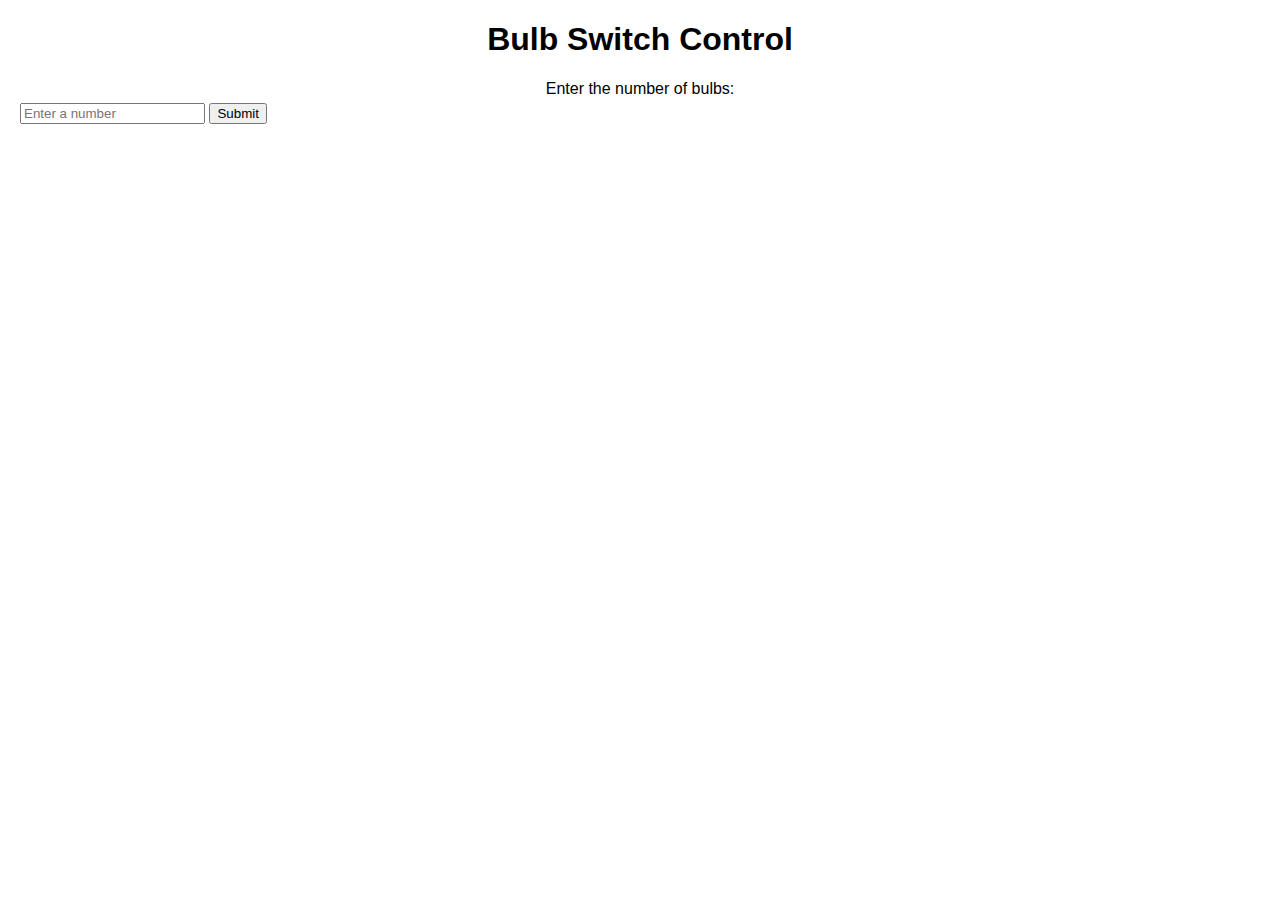
<file: index.html>
<!DOCTYPE html>
<html lang="en">
<head>
    <meta charset="UTF-8">
    <meta name="viewport" content="width=device-width, initial-scale=1.0">
    <title>Bulb Switch</title>
    <style>
        body {
            font-family: Arial, sans-serif;
            margin: 20px;
            justify-content: center;
            justify-items: center;
        }
        .bulb {
            display: inline-block;
            margin: 10px;
        }
        .bulb img {
            width: 100px;
            height: 150px;
        }
        label {
            display: block;
            margin-bottom: 5px;
        }
        .bulb-container {
            margin-top: 20px;
        }
    </style>
</head>
<body>

    <h1>Bulb Switch Control</h1>

    <label for="bulbInput">Enter the number of bulbs:</label>
    <input type="number" id="bulbInput" min="1" placeholder="Enter a number" />
    <button onclick="submitBulbs()">Submit</button>

    <div class="bulb-container" id="bulbContainer"></div>

    <script>
        function submitBulbs() {
            const bulbCount = parseInt(document.getElementById("bulbInput").value);
            const bulbContainer = document.getElementById("bulbContainer");
            bulbContainer.innerHTML = '';  
            if (isNaN(bulbCount) || bulbCount < 1) {
                alert("Please enter a valid positive number.");
                return;
            }
            
            for (let i = 0; i < bulbCount; i++) {
                const bulbDiv = document.createElement('div');
                bulbDiv.className = 'bulb';
                
                const img = document.createElement('img');
                img.src = 'https://www.w3schools.com/js/pic_bulboff.gif';
                img.alt = 'Bulb';
                img.id = `bulb${i}`;
                
                const checkbox = document.createElement('input');
                checkbox.type = 'checkbox';
                checkbox.id = `checkbox${i}`;
                checkbox.checked = false;
                checkbox.onchange = function() {
                    toggleBulb(i, checkbox.checked);
                };
                
                const label = document.createElement('label');
                label.htmlFor = `checkbox${i}`;
                label.innerText = `Bulb ${i + 1}`;
                
                bulbDiv.appendChild(img);
                bulbDiv.appendChild(label);
                bulbDiv.appendChild(checkbox);
                bulbContainer.appendChild(bulbDiv);
            }
        }

        function toggleBulb(index, isOn) {
            const bulb = document.getElementById(`bulb${index}`);
            if (isOn) {
                bulb.src = 'https://www.w3schools.com/js/pic_bulbon.gif';  
            } else {
                bulb.src = 'https://www.w3schools.com/js/pic_bulboff.gif';  
            }
        }
    </script>

</body>
</html>
</file>
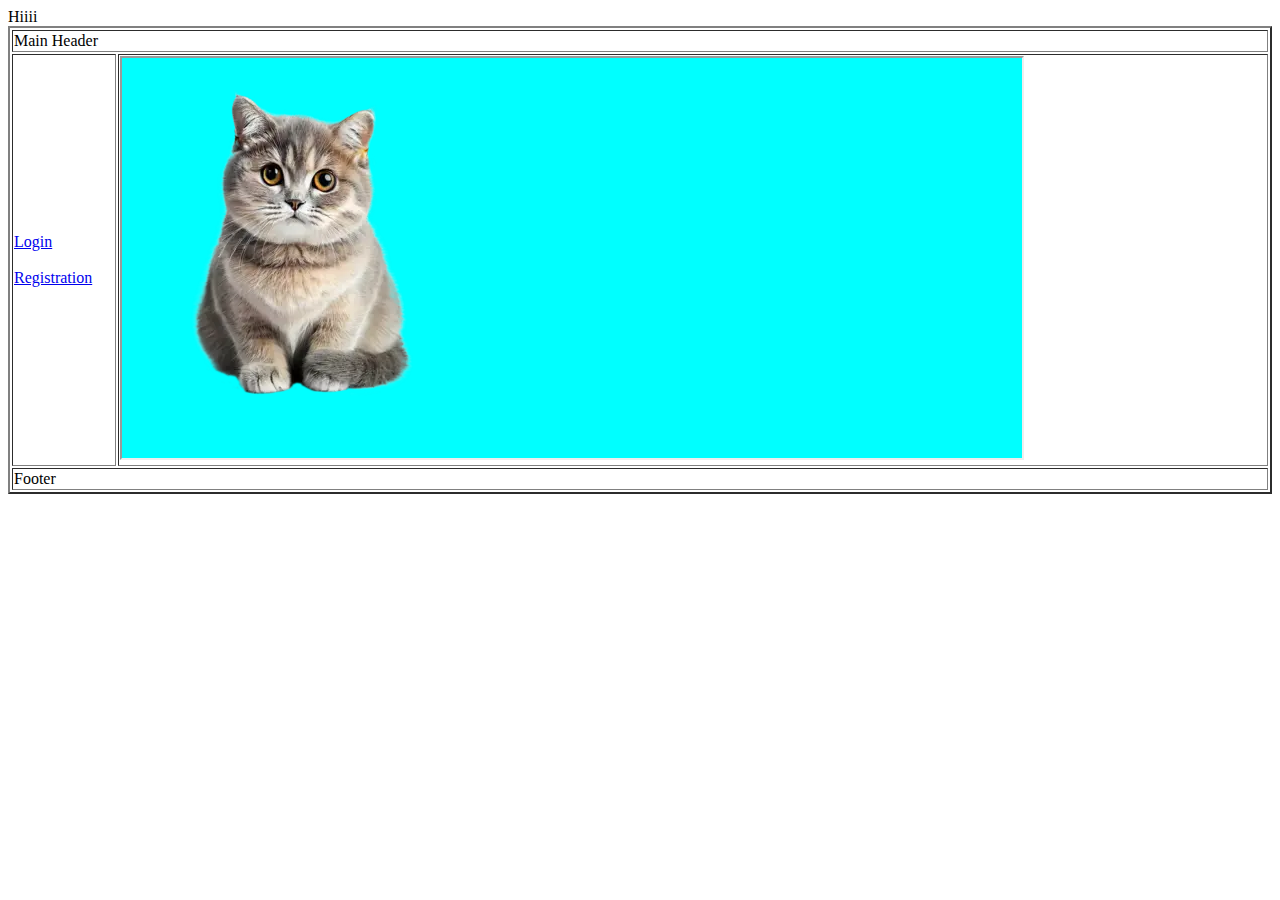
<file: fsd1 project/index.html>
<!DOCTYPE html>
<html lang="en">
<head>
    <meta charset="UTF-8">
    <meta name="viewport" content="width=device-width, initial-scale=1.0">
    <title>Document</title>
    
</head>
<body>
   
<table border="2" width="100%">
<thead>Hiiii</thead>

<tbody>
<tr>
<td colspan="2">  Main Header </td>

</tr>

<tr>
<td>
<a href="Login.html" target="myframe">Login</a>
<br><br>
<a href="Registration.html" target="myframe">Registration</a>


</td>
<td>
<iframe name="myframe" src="cat3.png" height="400" width="900" style="background-color: aqua;"></iframe>


</td>
</tr>

<tr>
    <td colspan="2">Footer</td>
</tr>
</tbody>
<tfoot>


</tfoot>

</table>



</body>
</html>
</file>
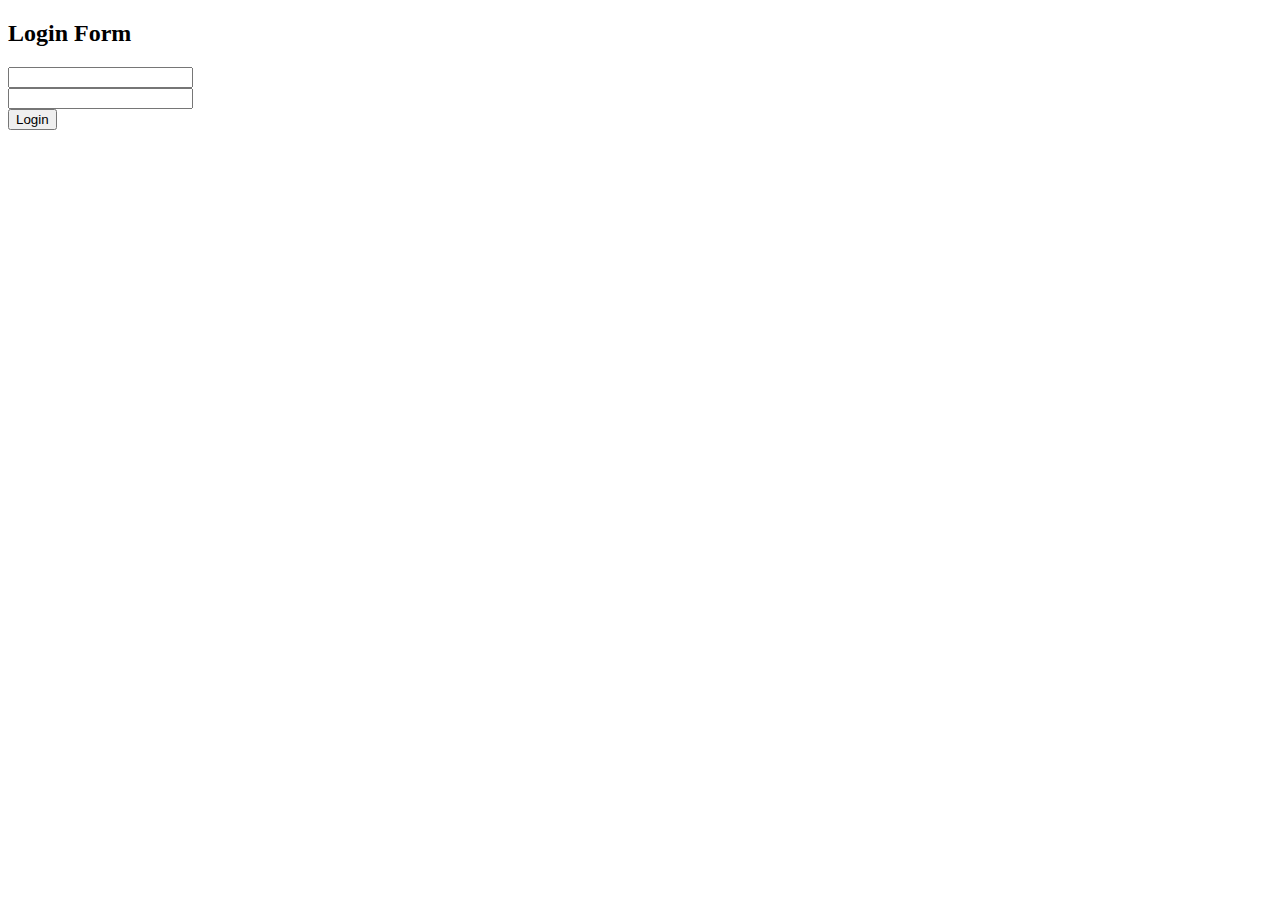
<file: fsd1 project/login.html>
<!DOCTYPE html>
<html lang="en">
<head>
    <meta charset="UTF-8">
    <meta name="viewport" content="width=device-width, initial-scale=1.0">
    <title>Document</title>
</head>
<body>
    <h2>Login Form</h2>
    <form action="" method="get">
    <label Enter Email> </label>
        <input type="email" name="email">
    <br>
    <label Enter Password:></label>
    <input type="password"name="pwd">
    <br>
    <input type="submit" name="btn" value="Login">
    </form>
</body>
</html>
</file>
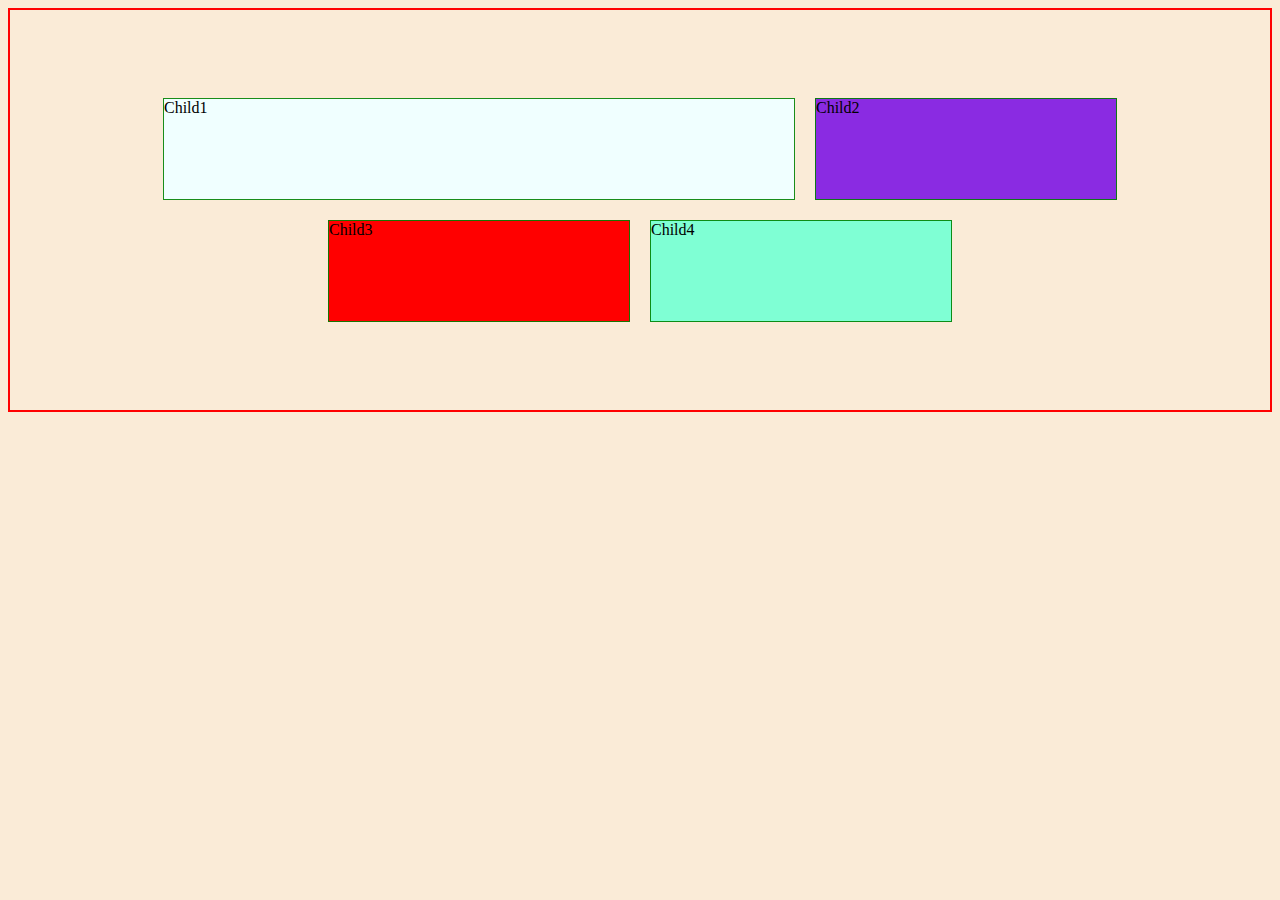
<file: fsd1 project/uselayout.html>
<!DOCTYPE html>
<html lang="en">
<head>
    <meta charset="UTF-8">
    <meta name="viewport" content="width=device-width, initial-scale=1.0">
    <title>Document</title>
    <link rel="stylesheet" href="layout.css">
</head>
<body>
    <div class="container">
        <div class="child1">Child1</div>
        <div class="child2">Child2</div>
        <div class="child3">Child3</div>
        <div class="child4">Child4</div>
    </div>
</body>
</html>
</file>
<file: fsd1 project/layout.css>
body{
    background-color: antiquewhite;

}
.container{
    height:400px;
    border:2px solid red;
    display: flex;
    flex-direction: row;
    flex-wrap: wrap;
    justify-content: center;
    gap:20px;
    align-content: center;
}
.child1,.child2,.child3,.child4{
    height:100px;
    border:1px solid rgba(0, 128, 0, 0.897);
    width:300px;
    display: inline-block;
}
.child4{
    background-color: aquamarine;
}
.child3{
    background-color: red;
}
.child2{
    background-color: blueviolet;
}
.child1{
    background-color: azure;
    flex-basis: 50%;
}
</file>
